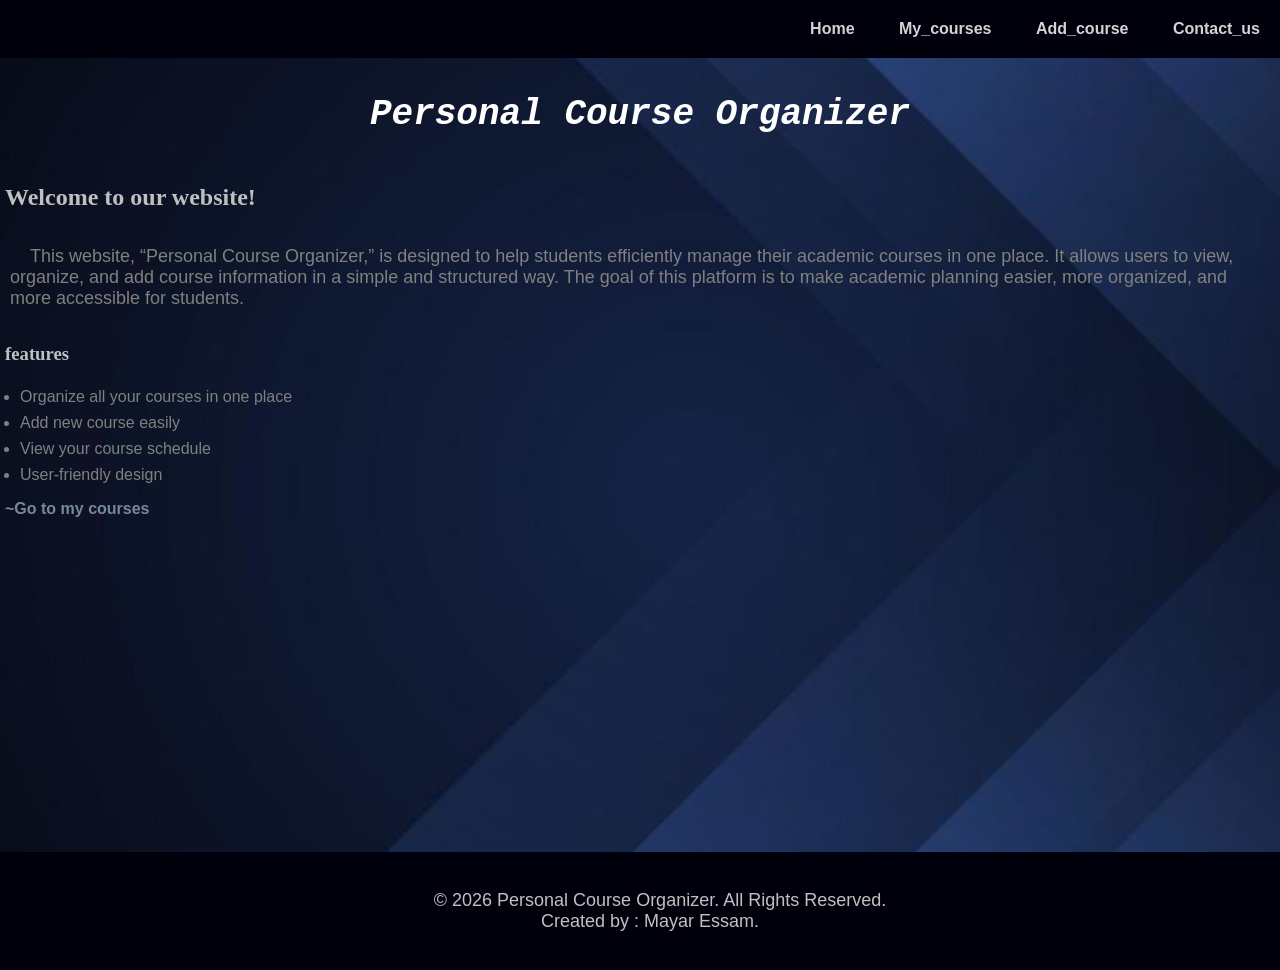
<file: index.html>
<!DOCTYPE html>
<html>
    <head>
        <title>course organizer.Home</title>
        <meta charset="UTF-8">
        <meta name="viewport" content="width=device-width, initial-scale=1.0">
        <link rel="stylesheet" href="mystyle.css">
    </head>
    <body>
        <nav>
            <a href="index.html">Home</a>
            <a href="my_courses.html">My_courses</a>
            <a href="add_course.html">Add_course</a>
            <a href="contact_us.html">Contact_us</a>
        </nav>
        <header><h1><i>Personal Course Organizer</i></h1></header>
        <main>
            <section>
                <h2>Welcome to our website!</h2>
                <p>This website, “Personal Course Organizer,” is designed to help students efficiently manage their academic courses in one place. It allows users to view, organize, and add course information in a simple and structured way. The goal of this platform is to make academic planning easier, more organized, and more accessible for students.</p>
            </section>
            <section>
                <h3>features</h3>
                <ul>
                    <li>Organize all your courses in one place</li>
                    <li>Add new course easily</li>
                    <li>View your course schedule</li>
                    <li>User-friendly design</li>
                </ul>
            </section>
            <section>
                  <a href="my_courses.html"> ~Go to my courses</a>
            </section>
        </main>
        <footer>
            <P>© 2026 Personal Course Organizer. All Rights Reserved.<br>Created by : Mayar Essam.</p>   
           
        </footer>

    </body>
</html>
</file>
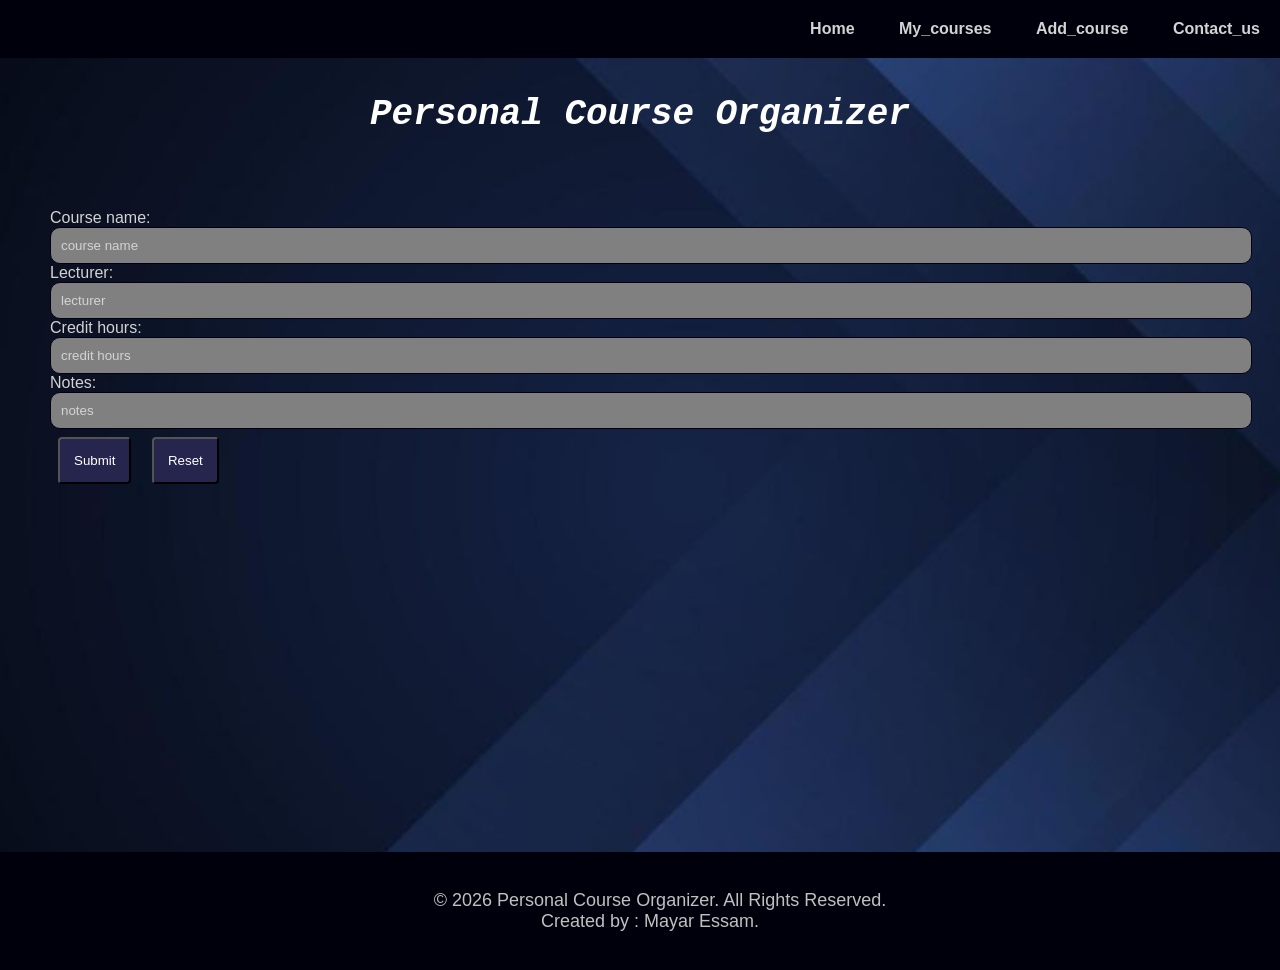
<file: add_course.html>
<!DOCTYPE html>
<html>
    <head>
        <title>course organizer.add</title>
        <meta charset="UTF-8">
        <meta name="viewport" content="width=device-width, initial-scale=1.0">
        <link rel="stylesheet" href="mystyle.css">
    </head>
    <body>
        <header><h1><i>Personal Course Organizer</i></h1></header>
        <nav>
            <a href="index.html">Home</a>
            <a href="my_courses.html">My_courses</a>
            <a href="add_course.html">Add_course</a>
            <a href="contact_us.html">Contact_us</a>
        </nav>
        <main>
            <section>
                <form action="my_courses.html" method="get">
                    Course name:
                    <input type="text" name="Course name" placeholder="course name"><br>
                    Lecturer:
                    <input type="text" name="Lecturer" placeholder="lecturer"><br>
                    Credit hours:
                    <input type="text" name="Credit hours" placeholder="credit hours"><br>
                    Notes:
                    <input type="text" name="Notes" placeholder="notes"><br>
                    <input type="submit">
                    <input type="reset">

                </form>
            </section>

        </main>
         <footer>
            <P>© 2026 Personal Course Organizer. All Rights Reserved.<br>Created by : Mayar Essam.</p>
        </footer>
    </body>
</file>
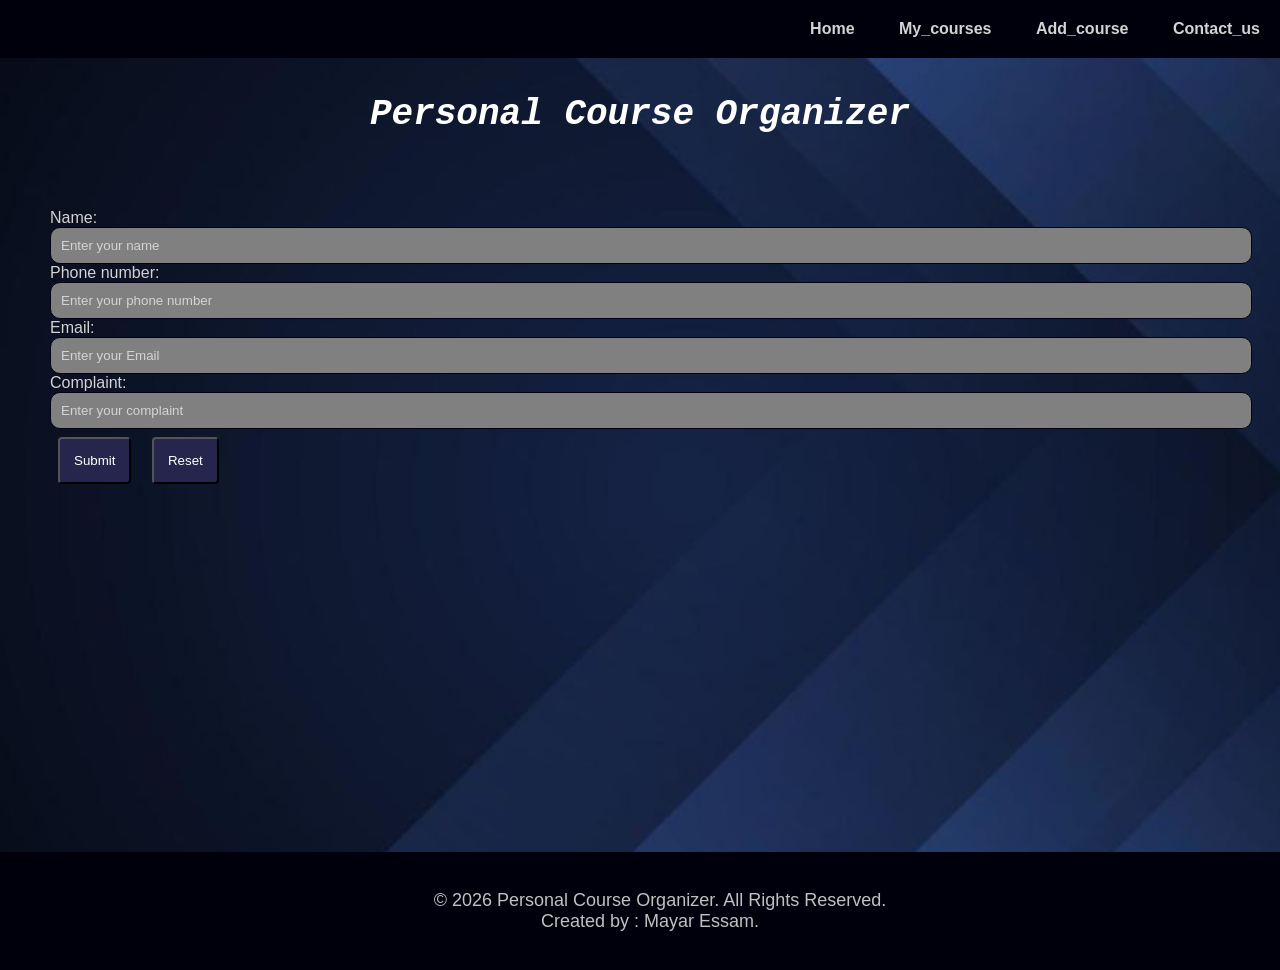
<file: contact_us.html>
<!DOCTYPE html>
<html>
    <head>
        <title>course organizer.add</title>
        <meta charset="UTF-8">
        <meta name="viewport" content="width=device-width, initial-scale=1.0">
        <link rel="stylesheet" href="mystyle.css">
    </head>
    <body>
        <header><h1><i>Personal Course Organizer</i></h1></header>
        <nav>
            <a href="index.html">Home</a>
            <a href="my_courses.html">My_courses</a>
            <a href="add_course.html">Add_course</a>
            <a href="contact_us.html">Contact_us</a>
        </nav>
        <main>
            <form action="contact_us.html" method="get">
                Name:
                <input type="text" placeholder="Enter your name" name="Name"><br>
                Phone number:
                <input type="text" placeholder="Enter your phone number" name="phone neumber"><br>
                Email:
                <input type="text" placeholder="Enter your Email" name="Email"><br>
                Complaint:
                <input type="textarea" placeholder="Enter your complaint" name="complaint"><br>
                <input type="submit">
                <input type="reset">

            </form>

        </main>
        <footer>
            <P>© 2026 Personal Course Organizer. All Rights Reserved.<br>Created by : Mayar Essam.</p>
        </footer>
    </body>
</file>
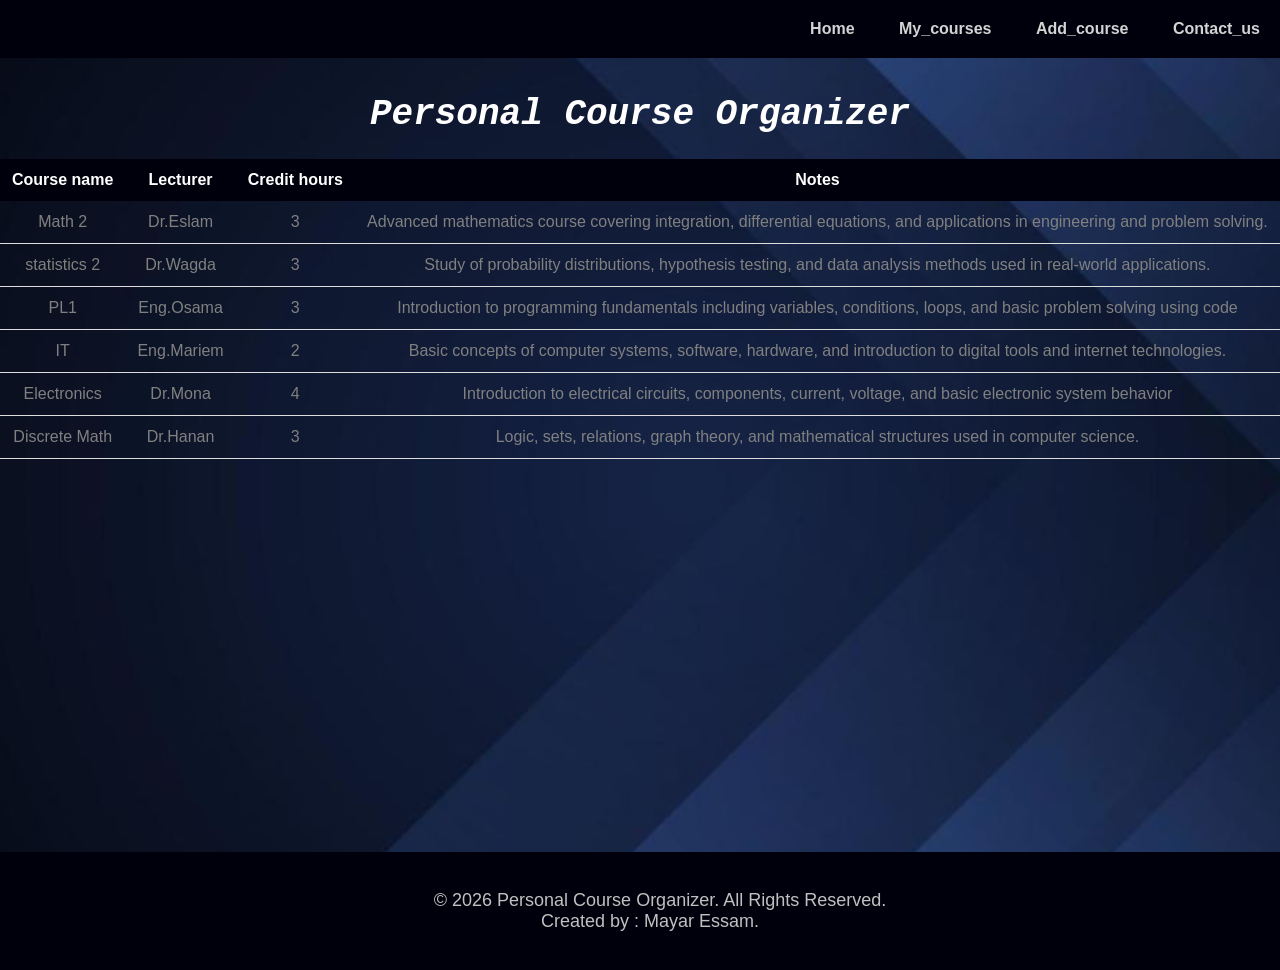
<file: my_courses.html>
<!DOCTYPE html>
<html>
    <head>
        <title>course organizer.my_courses</title>
        <meta charset="UTF-8">
        <meta name="viewport" content="width=device-width, initial-scale=1.0">
        <link rel="stylesheet" href="mystyle.css">
    </head>
    <body>
        <header><h1><i>Personal Course Organizer</i></h1></header>
        <nav>
            <a href="index.html">Home</a>
            <a href="my_courses.html">My_courses</a>
            <a href="add_course.html">Add_course</a>
            <a href="contact_us.html">Contact_us</a>
        </nav>
        <main>
            <section>
                <div class="table-container">
                <table>
                    <tr>
                        <th>Course name</th>
                        <th>Lecturer</th>
                        <th>Credit hours</th>
                        <th>Notes</th>
                    </tr>
                    <tr>
                        <td>Math 2</td>
                        <td>Dr.Eslam</td>
                        <td>3</td>
                        <td>Advanced mathematics course covering integration, differential equations, and applications in engineering and problem solving.</td>
                    </tr>
                    <tr>
                        <td>statistics 2</td>
                        <td>Dr.Wagda</td>
                        <td>3</td>
                        <td>Study of probability distributions, hypothesis testing, and data analysis methods used in real-world applications.</td>
                    </tr>
                    <tr>
                        <td>PL1</td>
                        <td>Eng.Osama</td>
                        <td>3</td>
                        <td>Introduction to programming fundamentals including variables, conditions, loops, and basic problem solving using code</td>
                    </tr>
                    <tr>
                        <td>IT</td>
                        <td>Eng.Mariem</td>
                        <td>2</td>
                        <td>Basic concepts of computer systems, software, hardware, and introduction to digital tools and internet technologies.</td>
                    </tr>
                    <tr>
                        <td>Electronics</td>
                        <td>Dr.Mona</td>
                        <td>4</td>
                        <td>Introduction to electrical circuits, components, current, voltage, and basic electronic system behavior</td>
                    </tr>
                    <tr>
                        <td>Discrete Math</td>
                        <td>Dr.Hanan</td>
                        <td>3</td>
                        <td>Logic, sets, relations, graph theory, and mathematical structures used in computer science.</td>
                    </tr>
                </table>
                </div>
            </section>
        </main>
          <footer>
            <P>© 2026 Personal Course Organizer. All Rights Reserved.<br>Created by : Mayar Essam.</p>
        </footer>
    </body>
</file>
<file: mystyle.css>
body{
     background-image: url("blue.png");
     background-size: cover;
     background-position:center ;
     background-repeat: no-repeat;
     margin: 0;
     padding-top: 70px;
     font-family:Arial ;
     color:gray;
     min-height:100vh;
     display:flex;
     flex-direction:column;
}
main{
     flex:1;
}

header{
    font-size: large;
    text-align: center;
    font-family:'Courier New', Courier, monospace;
    color:white;
}

h3,h2{
    font-family:cursive;
    color:silver;
    padding: 5px;
}

p{
    text-indent: 20px;
    padding: 10px;
    font-size: large;
}

ul {
  padding-left: 20px;
}

ul li {
  margin: 8px 0;
}

a {
  text-decoration: none;
  color:lightslategray;
  font-weight: bold;
  padding: 5px;
}

nav {
  position: fixed;
  top: 0;
  width: 100%;
  text-align: right;
  background:rgb(0, 0, 13);
}

nav a {
  display: inline-block;
  margin: 10px;
  padding: 10px;
  color:lightgrey;
  text-decoration: none;
}

nav a:hover {
  color: gray;
}

footer {
  text-align:center;
  width: 100%;
  font-size:xx-small;
  color:silver ;
  background:rgb(0, 0, 13);
  padding:10px;  
}

table{
  margin: auto;  
  border-collapse: collapse;
  font-family: Arial, sans-serif;
  width:100%;   
}

th {
  background-color:rgb(0, 0, 13);
  color: white;
  padding: 12px;
  text-align: center;
}

td {
  padding: 12px;
  text-align: center;
  border-bottom: 1px solid #ddd;
}

tr:hover {
  background-color:lightgrey;
}

form{
    padding: 50px;
    color:lightgray;
}

input[type=text],input[type=textarea] {
  background-color:gray;
  width: 100%;  
  padding: 10px; 
  margin: auto ;
  border: 1px solid;
  border-radius: 10px;
  color:rgb(0, 0, 18);
}

input[type=submit],input[type=reset] {
  background-color:rgb(37, 37, 77);
  color: white;
  padding: 14px;
  margin: 8px;
  border-radius: 4px;
}

input[type=submit]:hover,input[type=reset]:hover {
  background-color:rgb(1, 1, 8);
}

input::placeholder{
    color: lightgray;
}
.table-container{
     overflow-x:auto;
}
@media (max-width: 768px) {

  nav {
    text-align: center;
  }

  nav a {
    margin: 5px;
    padding: 6px;
    font-size: 13px;
  }

  header h1 {
    font-size: 18px;
  }

  p {
    font-size: 14px;
  }

  table {
    width: 100%;
    overflow-x: auto;
  }

  th, td {
    font-size: 12px;
    padding: 8px;
    white-space: nowrap;
  }

  form {
    padding: 15px;
  }

  input[type=text], input[type=textarea] {
    width: 100%;
    box-sizing: border-box;
  }

}
</file>
